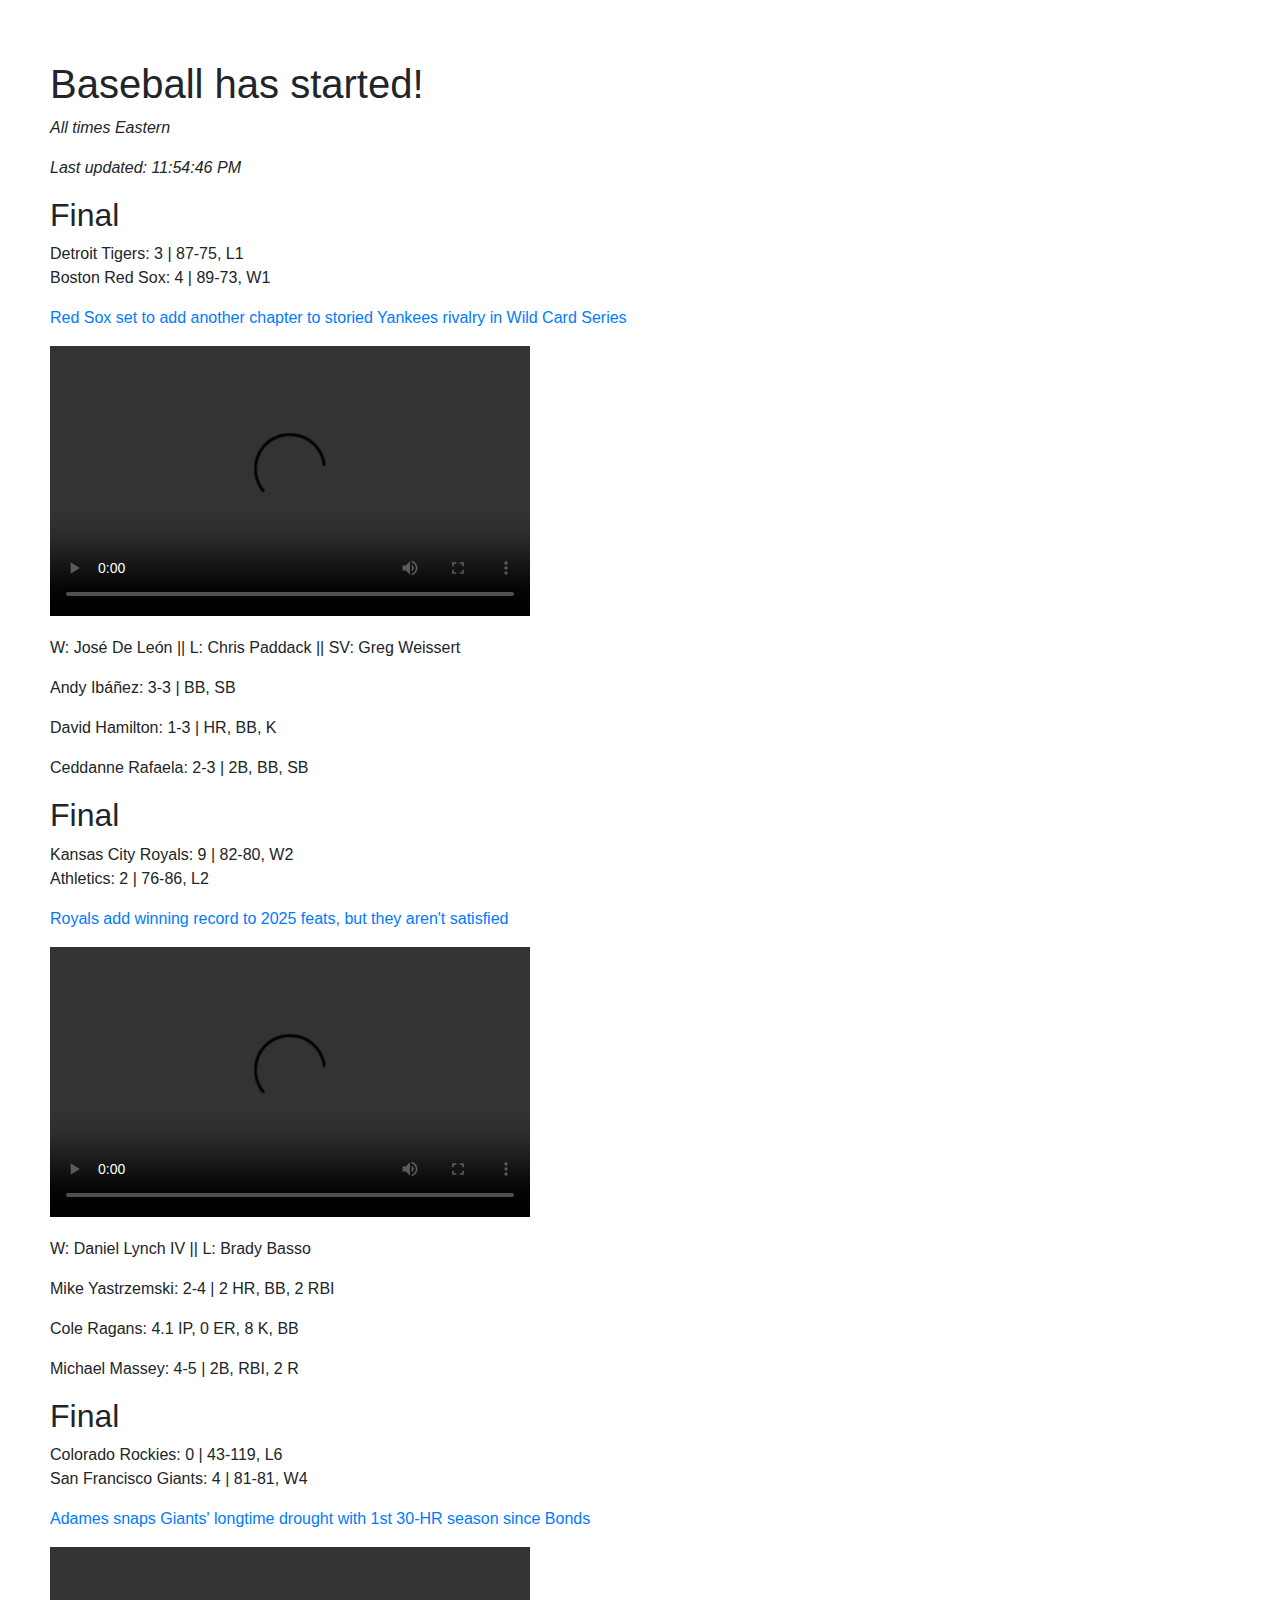
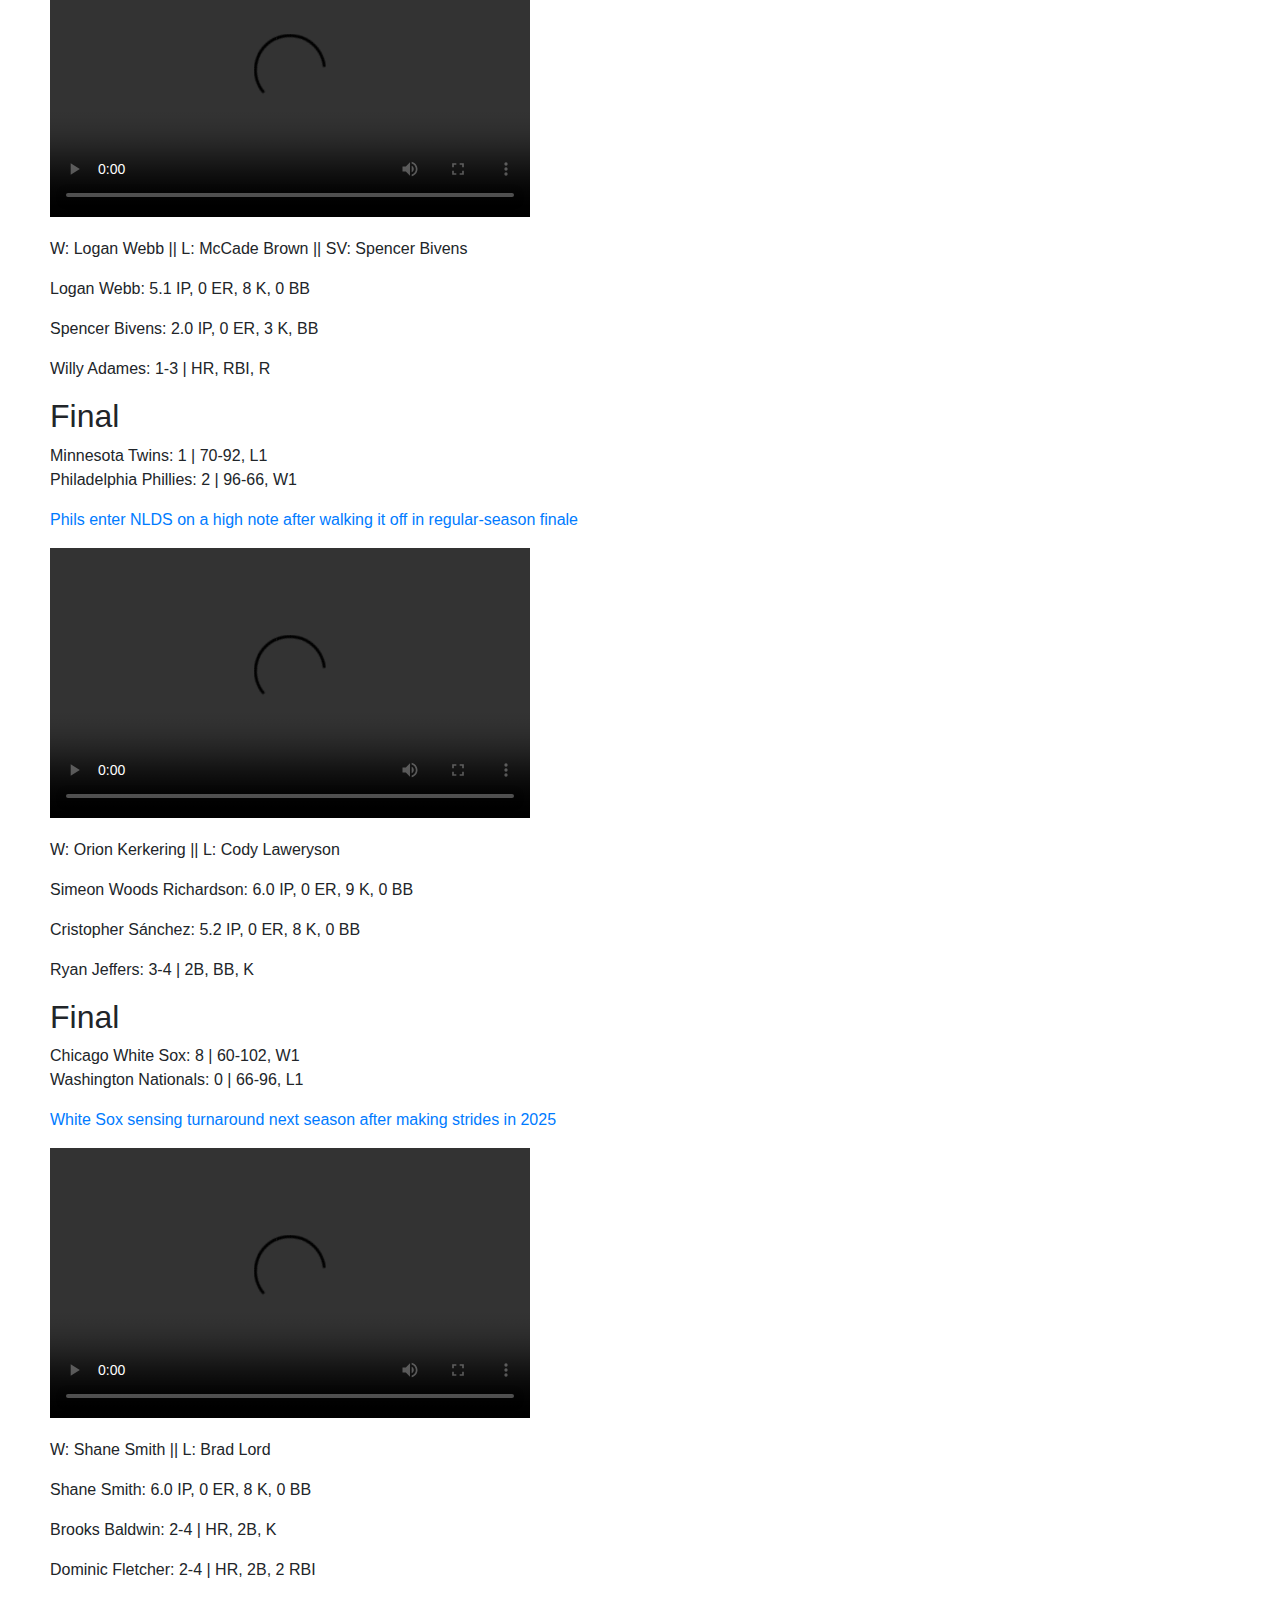
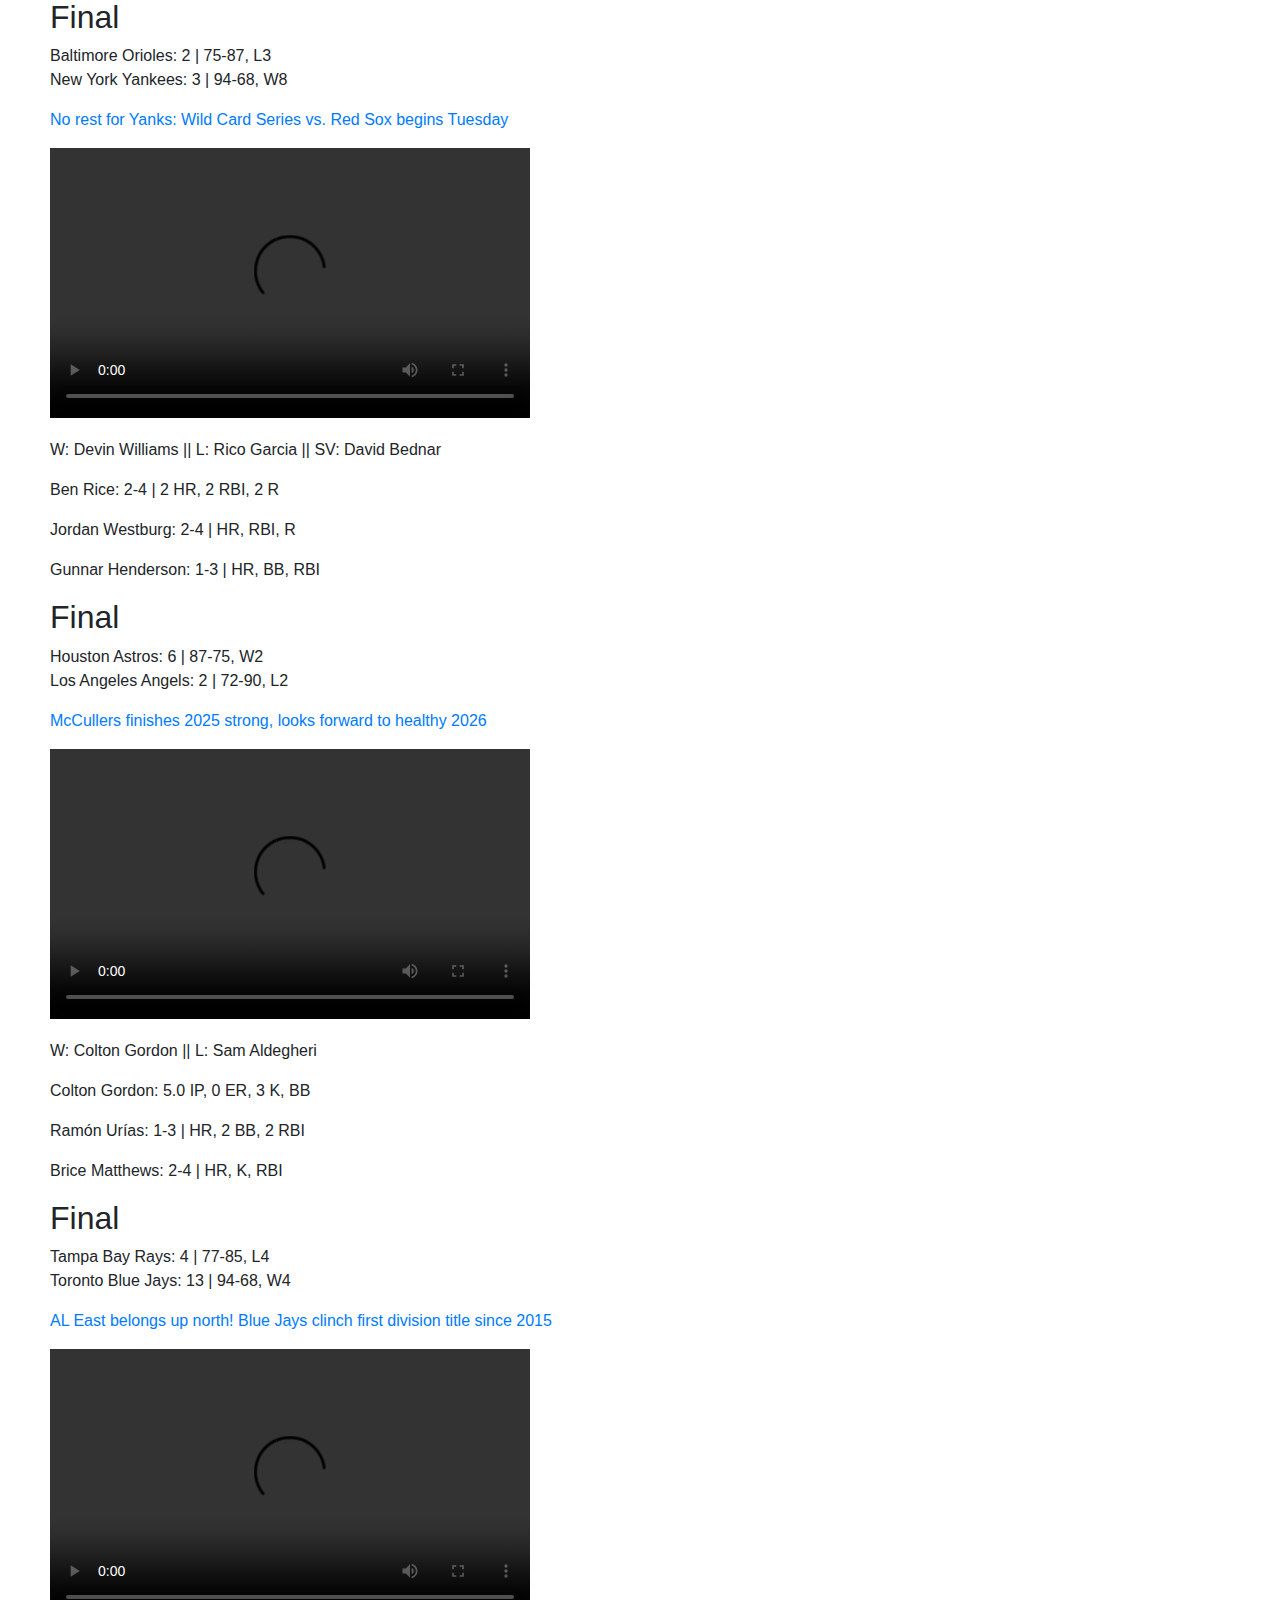
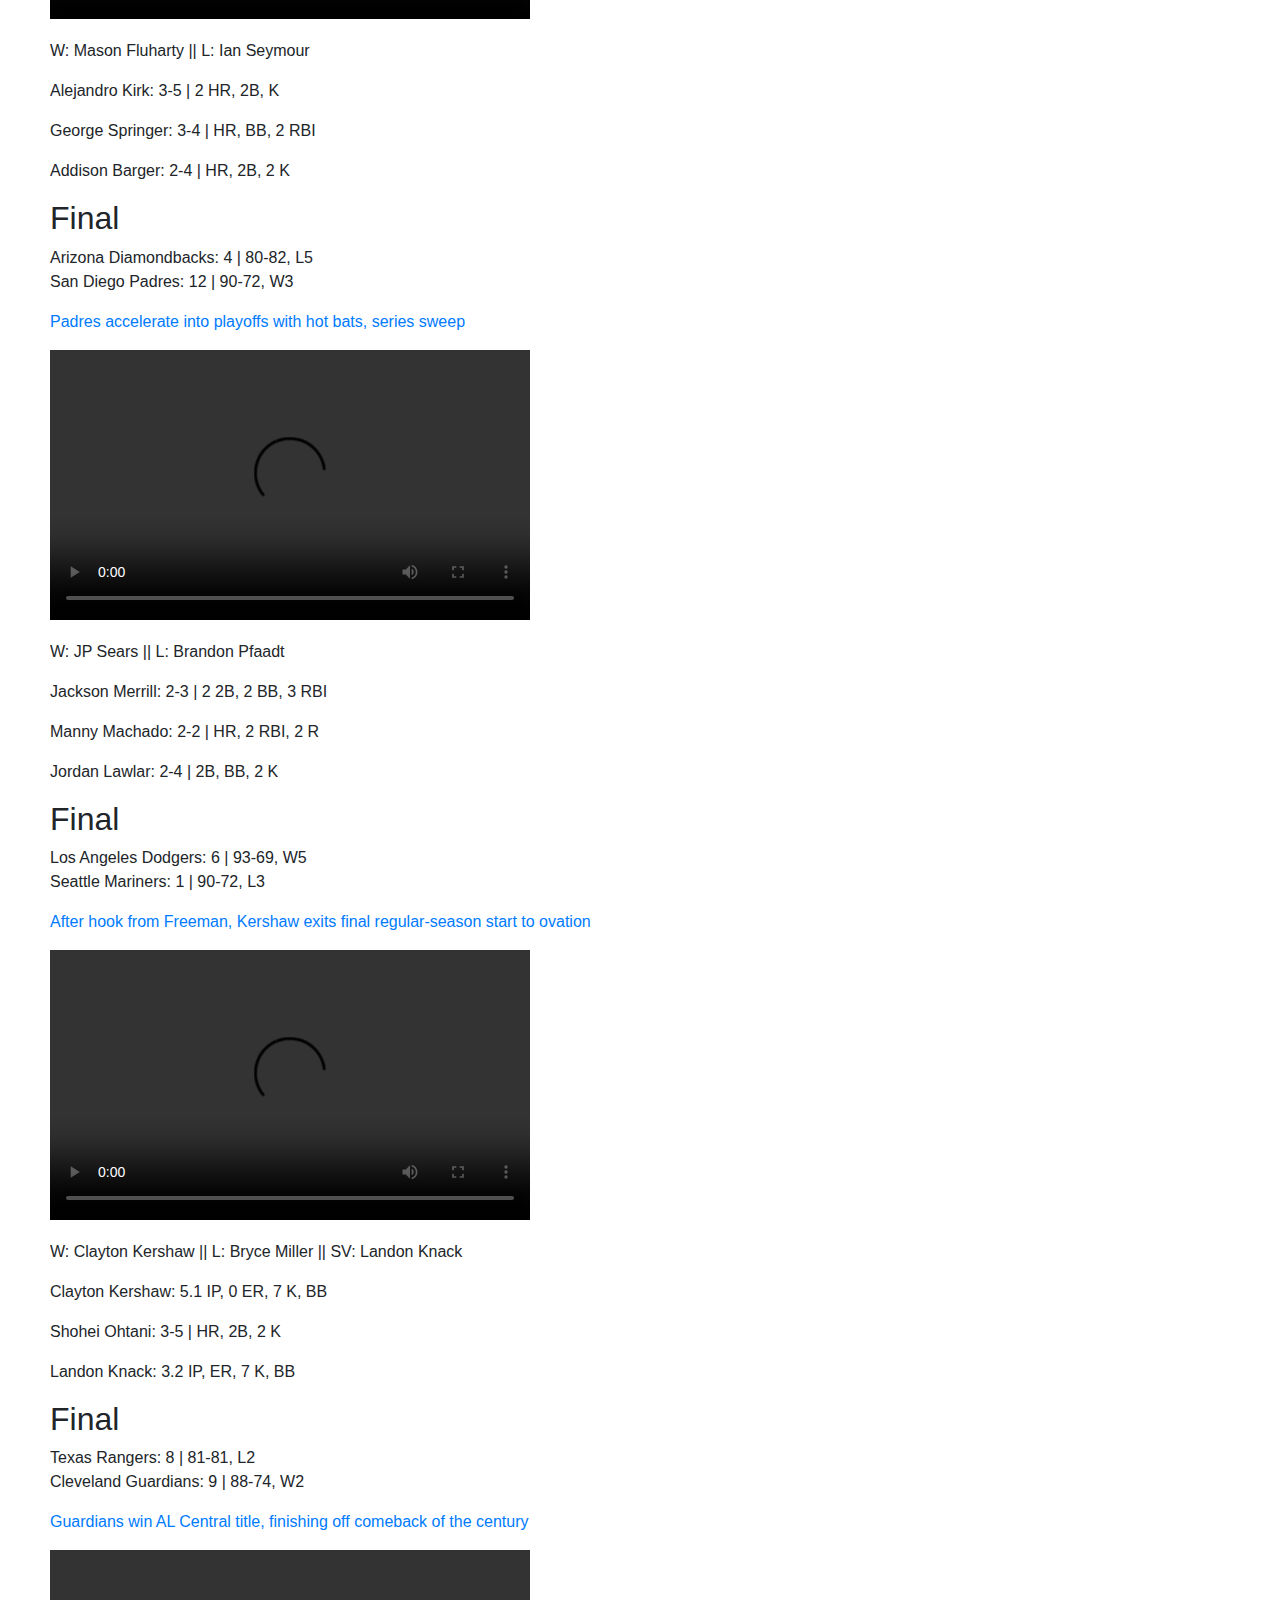
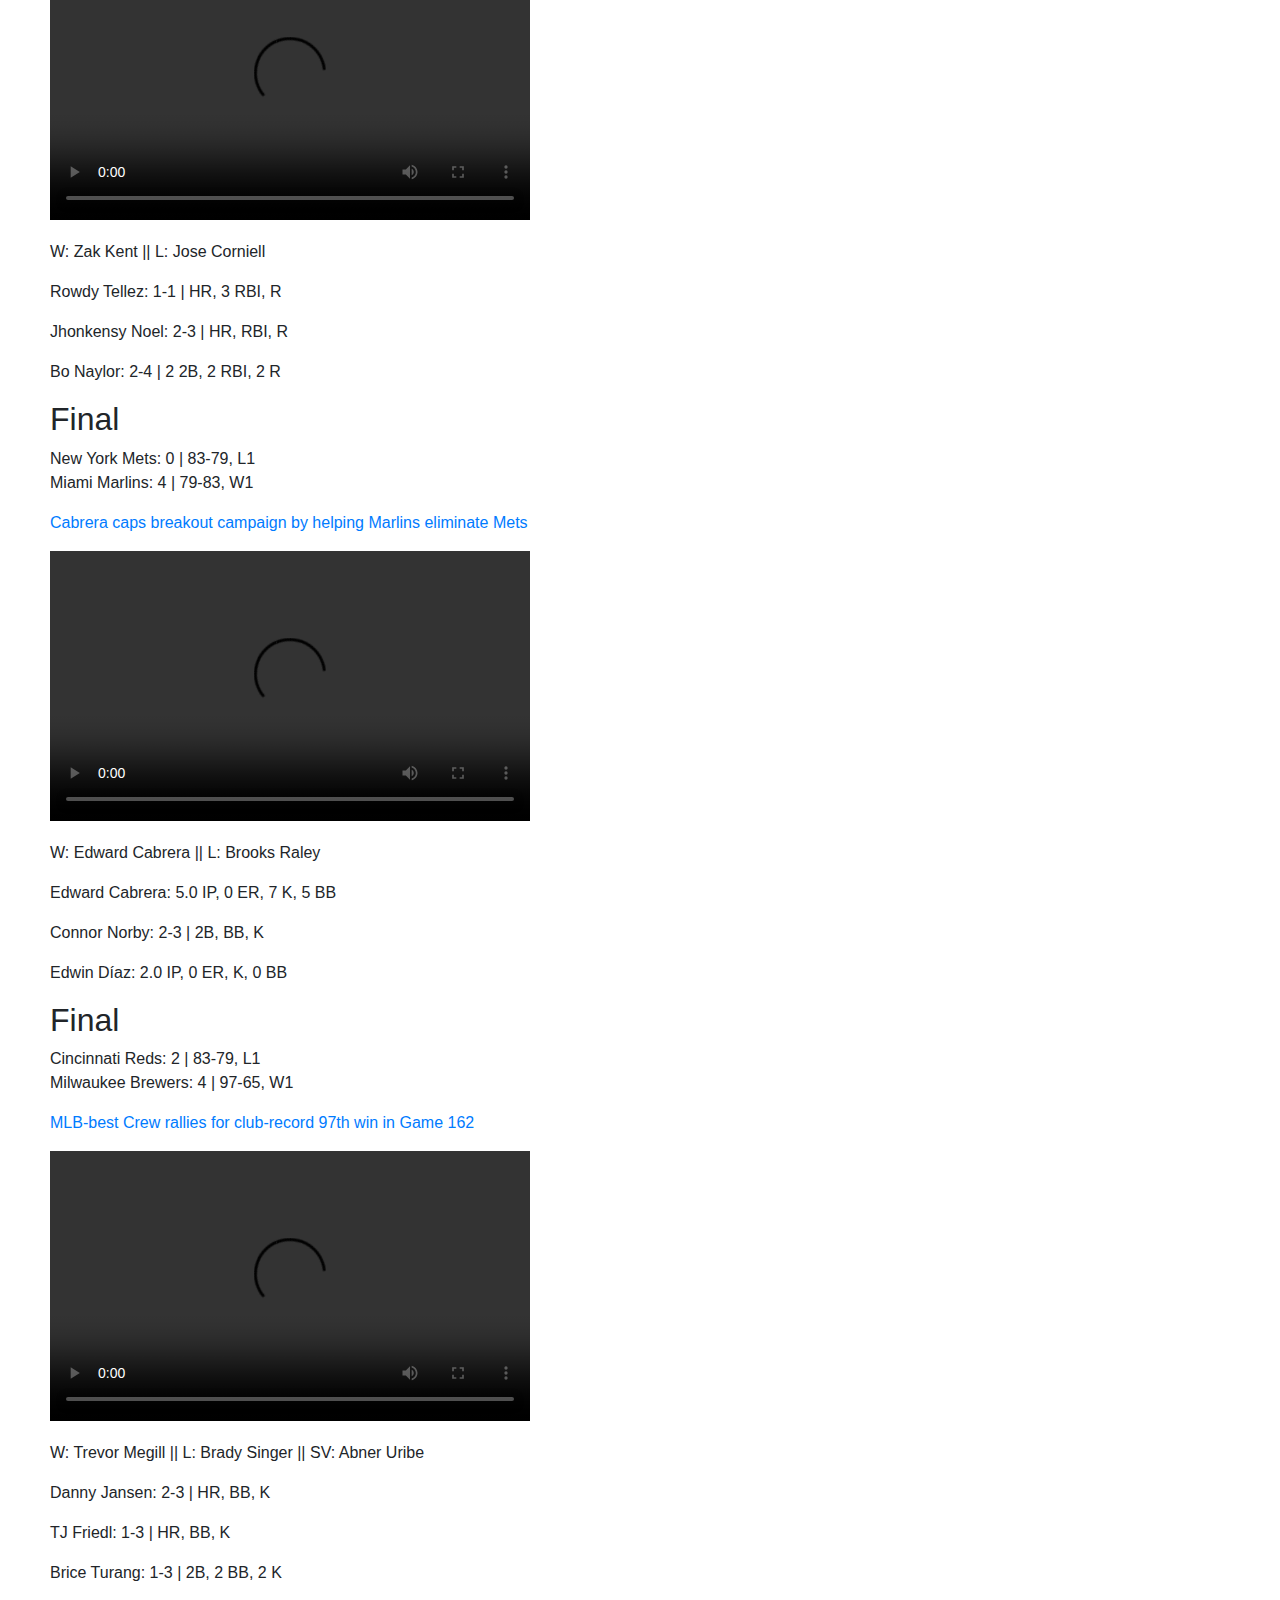
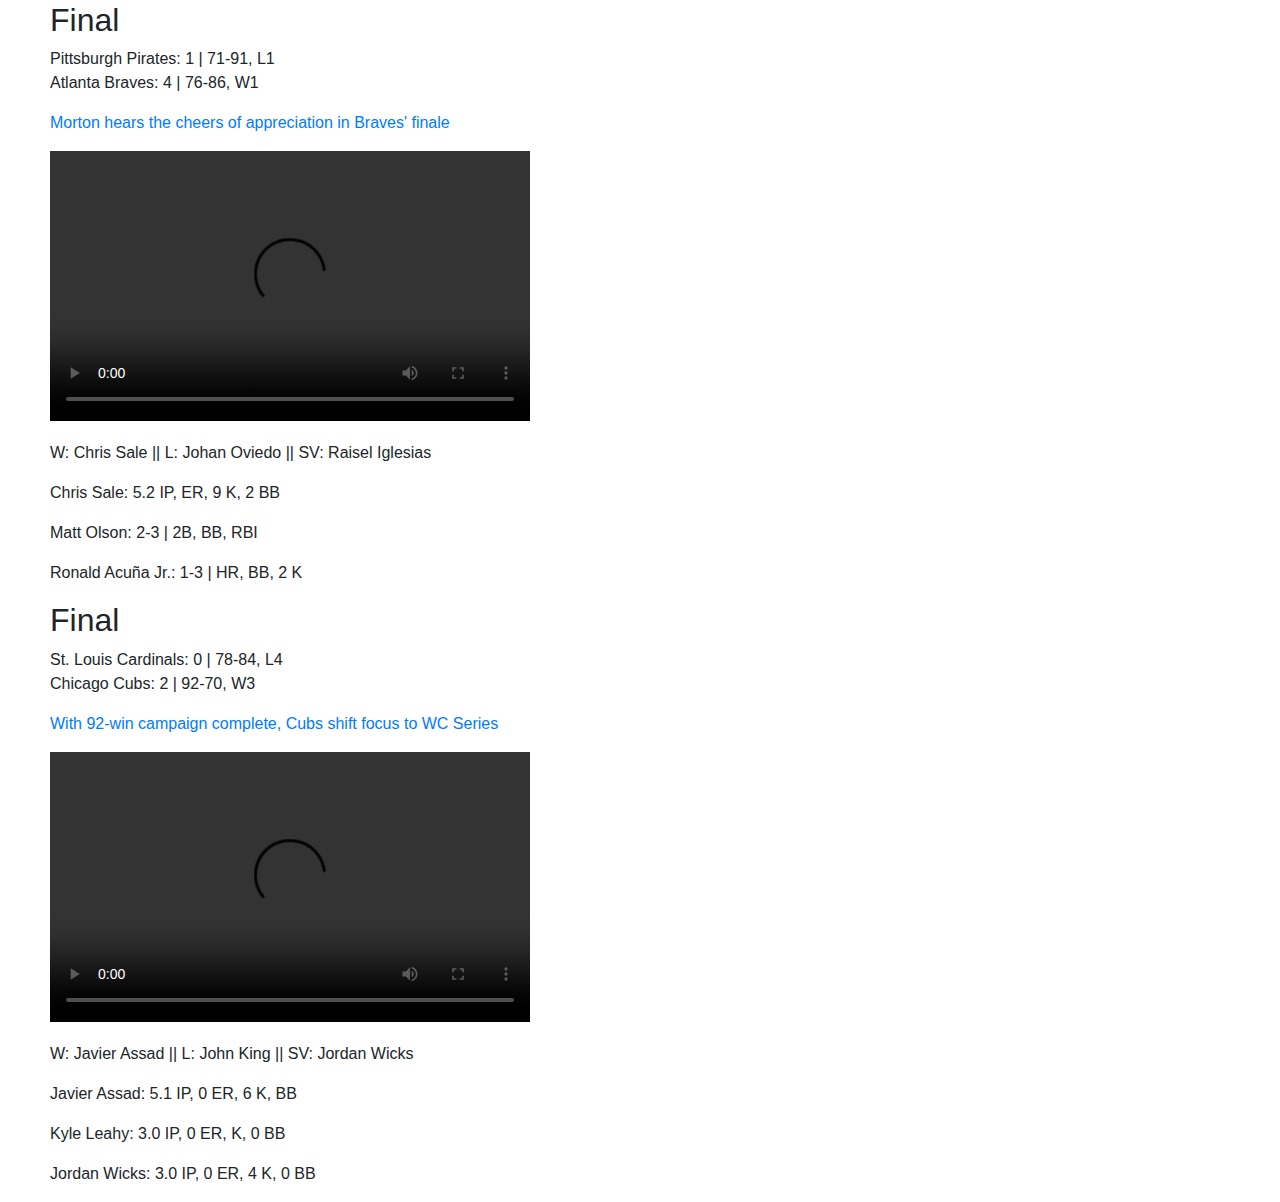
<file: index.html>
<html>
<head>
<title>MLB Live Scoreboard: 2025-09-28</title>
<link rel="stylesheet" href="bootstrap.css">
<link rel="icon" type="image/x-icon" href="favicon.ico"     
<meta name="viewport" content="width=device-width, initial-scale=1.0">
<meta name="author" content="Ari Levin">
</head>
<body>
<h1>Baseball has started!</h1>
<p><em>All times Eastern</em></p>
<p><em>Last updated: 11:54:46 PM</em></p>
<div>
<h2>Final</h2>
<p>Detroit Tigers: 3 | 87-75, L1<br>
Boston Red Sox: 4 | 89-73, W1</p>
<p><a href=https://www.mlb.com/news/red-sox-secure-2nd-al-wild-card-spot-win-game-162 target = 'new'>Red Sox set to add another chapter to storied Yankees rivalry in Wild Card Series</a></p>
<video width='480' height='270' controls>
<source src="https://mlb-cuts-diamond.mlb.com/FORGE/2025/2025-09/28/20cc019f-2c8ab9bd-acf442a4-csvm-diamondgcp-asset_1280x720_59_4000K.mp4">
<a href=https://mlb-cuts-diamond.mlb.com/FORGE/2025/2025-09/28/20cc019f-2c8ab9bd-acf442a4-csvm-diamondgcp-asset_1280x720_59_4000K.mp4 target='new'>Tigers vs. Red Sox Highlights</a>
</video>
<br>
<p>W: José De León || L: Chris Paddack || SV: Greg Weissert</p>
<p>Andy Ibáñez: 3-3 | BB, SB</p>
<p>David Hamilton: 1-3 | HR, BB, K</p>
<p>Ceddanne Rafaela: 2-3 | 2B, BB, SB</p>
</div>
<div>
<h2>Final</h2>
<p>Kansas City Royals: 9 | 82-80, W2<br>
Athletics: 2 | 76-86, L2</p>
<p><a href=https://www.mlb.com/news/carter-jensen-homers-in-royals-win-in-final-game-of-2025-season target = 'new'>Royals add winning record to 2025 feats, but they aren't satisfied</a></p>
<video width='480' height='270' controls>
<source src="https://mlb-cuts-diamond.mlb.com/FORGE/2025/2025-09/28/e62c7d6a-32e32987-eb240564-csvm-diamondgcp-asset_1280x720_59_4000K.mp4">
<a href=https://mlb-cuts-diamond.mlb.com/FORGE/2025/2025-09/28/e62c7d6a-32e32987-eb240564-csvm-diamondgcp-asset_1280x720_59_4000K.mp4 target='new'>Royals vs. Athletics Highlights</a>
</video>
<br>
<p>W: Daniel Lynch IV || L: Brady Basso</p>
<p>Mike Yastrzemski: 2-4 | 2 HR, BB, 2 RBI</p>
<p>Cole Ragans: 4.1 IP, 0 ER, 8 K, BB</p>
<p>Michael Massey: 4-5 | 2B, RBI, 2 R</p>
</div>
<div>
<h2>Final</h2>
<p>Colorado Rockies: 0 | 43-119, L6<br>
San Francisco Giants: 4 | 81-81, W4</p>
<p><a href=https://www.mlb.com/news/willy-adames-giants-first-30-home-run-season-since-barry-bonds target = 'new'>Adames snaps Giants' longtime drought with 1st 30-HR season since Bonds</a></p>
<video width='480' height='270' controls>
<source src="https://mlb-cuts-diamond.mlb.com/FORGE/2025/2025-09/28/54c95437-9f3273d3-9b03dab0-csvm-diamondgcp-asset_1280x720_59_4000K.mp4">
<a href=https://mlb-cuts-diamond.mlb.com/FORGE/2025/2025-09/28/54c95437-9f3273d3-9b03dab0-csvm-diamondgcp-asset_1280x720_59_4000K.mp4 target='new'>Rockies vs. Giants Highlights</a>
</video>
<br>
<p>W: Logan Webb || L: McCade Brown || SV: Spencer Bivens</p>
<p>Logan Webb: 5.1 IP, 0 ER, 8 K, 0 BB</p>
<p>Spencer Bivens: 2.0 IP, 0 ER, 3 K, BB</p>
<p>Willy Adames: 1-3 | HR, RBI, R</p>
</div>
<div>
<h2>Final</h2>
<p>Minnesota Twins: 1 | 70-92, L1<br>
Philadelphia Phillies: 2 | 96-66, W1</p>
<p><a href=https://www.mlb.com/news/phillies-end-regular-season-with-walk-off-win-over-twins target = 'new'>Phils enter NLDS on a high note after walking it off in regular-season finale</a></p>
<video width='480' height='270' controls>
<source src="https://mlb-cuts-diamond.mlb.com/FORGE/2025/2025-09/28/65fecb2c-c8b901ef-c94539b5-csvm-diamondgcp-asset_1280x720_59_4000K.mp4">
<a href=https://mlb-cuts-diamond.mlb.com/FORGE/2025/2025-09/28/65fecb2c-c8b901ef-c94539b5-csvm-diamondgcp-asset_1280x720_59_4000K.mp4 target='new'>Twins vs. Phillies Highlights</a>
</video>
<br>
<p>W: Orion Kerkering || L: Cody Laweryson</p>
<p>Simeon Woods Richardson: 6.0 IP, 0 ER, 9 K, 0 BB</p>
<p>Cristopher Sánchez: 5.2 IP, 0 ER, 8 K, 0 BB</p>
<p>Ryan Jeffers: 3-4 | 2B, BB, K</p>
</div>
<div>
<h2>Final</h2>
<p>Chicago White Sox: 8 | 60-102, W1<br>
Washington Nationals: 0 | 66-96, L1</p>
<p><a href=https://www.mlb.com/news/white-sox-beat-nationals-to-end-2025-season target = 'new'>White Sox sensing turnaround next season after making strides in 2025</a></p>
<video width='480' height='270' controls>
<source src="https://mlb-cuts-diamond.mlb.com/FORGE/2025/2025-09/28/babfd8af-26645733-61f0f7e5-csvm-diamondgcp-asset_1280x720_59_4000K.mp4">
<a href=https://mlb-cuts-diamond.mlb.com/FORGE/2025/2025-09/28/babfd8af-26645733-61f0f7e5-csvm-diamondgcp-asset_1280x720_59_4000K.mp4 target='new'>White Sox vs. Nationals Highlights</a>
</video>
<br>
<p>W: Shane Smith || L: Brad Lord</p>
<p>Shane Smith: 6.0 IP, 0 ER, 8 K, 0 BB</p>
<p>Brooks Baldwin: 2-4 | HR, 2B, K</p>
<p>Dominic Fletcher: 2-4 | HR, 2B, 2 RBI</p>
</div>
<div>
<h2>Final</h2>
<p>Baltimore Orioles: 2 | 75-87, L3<br>
New York Yankees: 3 | 94-68, W8</p>
<p><a href=https://www.mlb.com/news/yankees-clinch-2025-al-wild-card-spot target = 'new'>No rest for Yanks: Wild Card Series vs. Red Sox begins Tuesday</a></p>
<video width='480' height='270' controls>
<source src="https://mlb-cuts-diamond.mlb.com/FORGE/2025/2025-09/28/d10fa245-45a865c6-d7c5c980-csvm-diamondgcp-asset_1280x720_59_4000K.mp4">
<a href=https://mlb-cuts-diamond.mlb.com/FORGE/2025/2025-09/28/d10fa245-45a865c6-d7c5c980-csvm-diamondgcp-asset_1280x720_59_4000K.mp4 target='new'>Orioles vs. Yankees Highlights</a>
</video>
<br>
<p>W: Devin Williams || L: Rico Garcia || SV: David Bednar</p>
<p>Ben Rice: 2-4 | 2 HR, 2 RBI, 2 R</p>
<p>Jordan Westburg: 2-4 | HR, RBI, R</p>
<p>Gunnar Henderson: 1-3 | HR, BB, RBI</p>
</div>
<div>
<h2>Final</h2>
<p>Houston Astros: 6 | 87-75, W2<br>
Los Angeles Angels: 2 | 72-90, L2</p>
<p><a href=https://www.mlb.com/news/lance-mccullers-jr-astros-beat-angels-in-final-game-of-2025 target = 'new'>McCullers finishes 2025 strong, looks forward to healthy 2026</a></p>
<video width='480' height='270' controls>
<source src="https://mlb-cuts-diamond.mlb.com/FORGE/2025/2025-09/28/8e758086-26c899c7-f952c13a-csvm-diamondgcp-asset_1280x720_59_4000K.mp4">
<a href=https://mlb-cuts-diamond.mlb.com/FORGE/2025/2025-09/28/8e758086-26c899c7-f952c13a-csvm-diamondgcp-asset_1280x720_59_4000K.mp4 target='new'>Astros vs. Angels Highlights</a>
</video>
<br>
<p>W: Colton Gordon || L: Sam Aldegheri</p>
<p>Colton Gordon: 5.0 IP, 0 ER, 3 K, BB</p>
<p>Ramón Urías: 1-3 | HR, 2 BB, 2 RBI</p>
<p>Brice Matthews: 2-4 | HR, K, RBI</p>
</div>
<div>
<h2>Final</h2>
<p>Tampa Bay Rays: 4 | 77-85, L4<br>
Toronto Blue Jays: 13 | 94-68, W4</p>
<p><a href=https://www.mlb.com/news/blue-jays-win-2025-al-east-division-title target = 'new'>AL East belongs up north! Blue Jays clinch first division title since 2015</a></p>
<video width='480' height='270' controls>
<source src="https://mlb-cuts-diamond.mlb.com/FORGE/2025/2025-09/28/423831f9-7a5a0ff9-e14d7cf2-csvm-diamondgcp-asset_1280x720_59_4000K.mp4">
<a href=https://mlb-cuts-diamond.mlb.com/FORGE/2025/2025-09/28/423831f9-7a5a0ff9-e14d7cf2-csvm-diamondgcp-asset_1280x720_59_4000K.mp4 target='new'>Rays vs. Blue Jays Highlights</a>
</video>
<br>
<p>W: Mason Fluharty || L: Ian Seymour</p>
<p>Alejandro Kirk: 3-5 | 2 HR, 2B, K</p>
<p>George Springer: 3-4 | HR, BB, 2 RBI</p>
<p>Addison Barger: 2-4 | HR, 2B, 2 K</p>
</div>
<div>
<h2>Final</h2>
<p>Arizona Diamondbacks: 4 | 80-82, L5<br>
San Diego Padres: 12 | 90-72, W3</p>
<p><a href=https://www.mlb.com/news/padres-offense-clicks-ahead-of-2025-playoffs target = 'new'>Padres accelerate into playoffs with hot bats, series sweep</a></p>
<video width='480' height='270' controls>
<source src="https://mlb-cuts-diamond.mlb.com/FORGE/2025/2025-09/28/a2347f98-d58144dd-f4466509-csvm-diamondgcp-asset_1280x720_59_4000K.mp4">
<a href=https://mlb-cuts-diamond.mlb.com/FORGE/2025/2025-09/28/a2347f98-d58144dd-f4466509-csvm-diamondgcp-asset_1280x720_59_4000K.mp4 target='new'>D-backs vs. Padres Highlights</a>
</video>
<br>
<p>W: JP Sears || L: Brandon Pfaadt</p>
<p>Jackson Merrill: 2-3 | 2 2B, 2 BB, 3 RBI</p>
<p>Manny Machado: 2-2 | HR, 2 RBI, 2 R</p>
<p>Jordan Lawlar: 2-4 | 2B, BB, 2 K</p>
</div>
<div>
<h2>Final</h2>
<p>Los Angeles Dodgers: 6 | 93-69, W5<br>
Seattle Mariners: 1 | 90-72, L3</p>
<p><a href=https://www.mlb.com/news/clayton-kershaw-makes-final-regular-season-start target = 'new'>After hook from Freeman, Kershaw exits final regular-season start to ovation</a></p>
<video width='480' height='270' controls>
<source src="https://mlb-cuts-diamond.mlb.com/FORGE/2025/2025-09/28/54403be6-a86d152e-930a6a90-csvm-diamondgcp-asset_1280x720_59_4000K.mp4">
<a href=https://mlb-cuts-diamond.mlb.com/FORGE/2025/2025-09/28/54403be6-a86d152e-930a6a90-csvm-diamondgcp-asset_1280x720_59_4000K.mp4 target='new'>Dodgers vs. Mariners Highlights</a>
</video>
<br>
<p>W: Clayton Kershaw || L: Bryce Miller || SV: Landon Knack</p>
<p>Clayton Kershaw: 5.1 IP, 0 ER, 7 K, BB</p>
<p>Shohei Ohtani: 3-5 | HR, 2B, 2 K</p>
<p>Landon Knack: 3.2 IP, ER, 7 K, BB</p>
</div>
<div>
<h2>Final</h2>
<p>Texas Rangers: 8 | 81-81, L2<br>
Cleveland Guardians: 9 | 88-74, W2</p>
<p><a href=https://www.mlb.com/news/guardians-win-2025-al-central-title target = 'new'>Guardians win AL Central title, finishing off comeback of the century</a></p>
<video width='480' height='270' controls>
<source src="https://mlb-cuts-diamond.mlb.com/FORGE/2025/2025-09/28/f94e5543-64ea6087-5c22ded9-csvm-diamondgcp-asset_1280x720_59_4000K.mp4">
<a href=https://mlb-cuts-diamond.mlb.com/FORGE/2025/2025-09/28/f94e5543-64ea6087-5c22ded9-csvm-diamondgcp-asset_1280x720_59_4000K.mp4 target='new'>Rangers vs. Guardians Highlights</a>
</video>
<br>
<p>W: Zak Kent || L: Jose Corniell</p>
<p>Rowdy Tellez: 1-1 | HR, 3 RBI, R</p>
<p>Jhonkensy Noel: 2-3 | HR, RBI, R</p>
<p>Bo Naylor: 2-4 | 2 2B, 2 RBI, 2 R</p>
</div>
<div>
<h2>Final</h2>
<p>New York Mets: 0 | 83-79, L1<br>
Miami Marlins: 4 | 79-83, W1</p>
<p><a href=https://www.mlb.com/news/edward-cabrera-marlins-eliminate-mets-from-playoff-contention target = 'new'>Cabrera caps breakout campaign by helping Marlins eliminate Mets</a></p>
<video width='480' height='270' controls>
<source src="https://mlb-cuts-diamond.mlb.com/FORGE/2025/2025-09/28/3bed69b9-671d053c-01c7f2c4-csvm-diamondgcp-asset_1280x720_59_4000K.mp4">
<a href=https://mlb-cuts-diamond.mlb.com/FORGE/2025/2025-09/28/3bed69b9-671d053c-01c7f2c4-csvm-diamondgcp-asset_1280x720_59_4000K.mp4 target='new'>Mets vs. Marlins Highlights</a>
</video>
<br>
<p>W: Edward Cabrera || L: Brooks Raley</p>
<p>Edward Cabrera: 5.0 IP, 0 ER, 7 K, 5 BB</p>
<p>Connor Norby: 2-3 | 2B, BB, K</p>
<p>Edwin Díaz: 2.0 IP, 0 ER, K, 0 BB</p>
</div>
<div>
<h2>Final</h2>
<p>Cincinnati Reds: 2 | 83-79, L1<br>
Milwaukee Brewers: 4 | 97-65, W1</p>
<p><a href=https://www.mlb.com/news/brewers-top-reds-for-club-record-97th-win-of-2025 target = 'new'>MLB-best Crew rallies for club-record 97th win in Game 162</a></p>
<video width='480' height='270' controls>
<source src="https://mlb-cuts-diamond.mlb.com/FORGE/2025/2025-09/28/26ca9814-6bb53104-8bc41746-csvm-diamondgcp-asset_1280x720_59_4000K.mp4">
<a href=https://mlb-cuts-diamond.mlb.com/FORGE/2025/2025-09/28/26ca9814-6bb53104-8bc41746-csvm-diamondgcp-asset_1280x720_59_4000K.mp4 target='new'>Reds vs. Brewers Highlights</a>
</video>
<br>
<p>W: Trevor Megill || L: Brady Singer || SV: Abner Uribe</p>
<p>Danny Jansen: 2-3 | HR, BB, K</p>
<p>TJ Friedl: 1-3 | HR, BB, K</p>
<p>Brice Turang: 1-3 | 2B, 2 BB, 2 K</p>
</div>
<div>
<h2>Final</h2>
<p>Pittsburgh Pirates: 1 | 71-91, L1<br>
Atlanta Braves: 4 | 76-86, W1</p>
<p><a href=https://www.mlb.com/news/charlie-morton-leaves-mound-to-cheers-in-braves-2025-finale target = 'new'>Morton hears the cheers of appreciation in Braves' finale</a></p>
<video width='480' height='270' controls>
<source src="https://mlb-cuts-diamond.mlb.com/FORGE/2025/2025-09/28/ef0a5ff8-75072699-4e109e8c-csvm-diamondgcp-asset_1280x720_59_4000K.mp4">
<a href=https://mlb-cuts-diamond.mlb.com/FORGE/2025/2025-09/28/ef0a5ff8-75072699-4e109e8c-csvm-diamondgcp-asset_1280x720_59_4000K.mp4 target='new'>Pirates vs. Braves Highlights</a>
</video>
<br>
<p>W: Chris Sale || L: Johan Oviedo || SV: Raisel Iglesias</p>
<p>Chris Sale: 5.2 IP, ER, 9 K, 2 BB</p>
<p>Matt Olson: 2-3 | 2B, BB, RBI</p>
<p>Ronald Acuña Jr.: 1-3 | HR, BB, 2 K</p>
</div>
<div>
<h2>Final</h2>
<p>St. Louis Cardinals: 0 | 78-84, L4<br>
Chicago Cubs: 2 | 92-70, W3</p>
<p><a href=https://www.mlb.com/news/cubs-beat-cardinals-in-2025-regular-season-finale target = 'new'>With 92-win campaign complete, Cubs shift focus to WC Series</a></p>
<video width='480' height='270' controls>
<source src="https://mlb-cuts-diamond.mlb.com/FORGE/2025/2025-09/28/ec5210c1-9256691e-d8ac933c-csvm-diamondgcp-asset_1280x720_59_4000K.mp4">
<a href=https://mlb-cuts-diamond.mlb.com/FORGE/2025/2025-09/28/ec5210c1-9256691e-d8ac933c-csvm-diamondgcp-asset_1280x720_59_4000K.mp4 target='new'>Cardinals vs. Cubs Highlights </a>
</video>
<br>
<p>W: Javier Assad || L: John King || SV: Jordan Wicks</p>
<p>Javier Assad: 5.1 IP, 0 ER, 6 K, BB</p>
<p>Kyle Leahy: 3.0 IP, 0 ER, K, 0 BB</p>
<p>Jordan Wicks: 3.0 IP, 0 ER, 4 K, 0 BB</p>
</div>

</body>
</html>
</file>
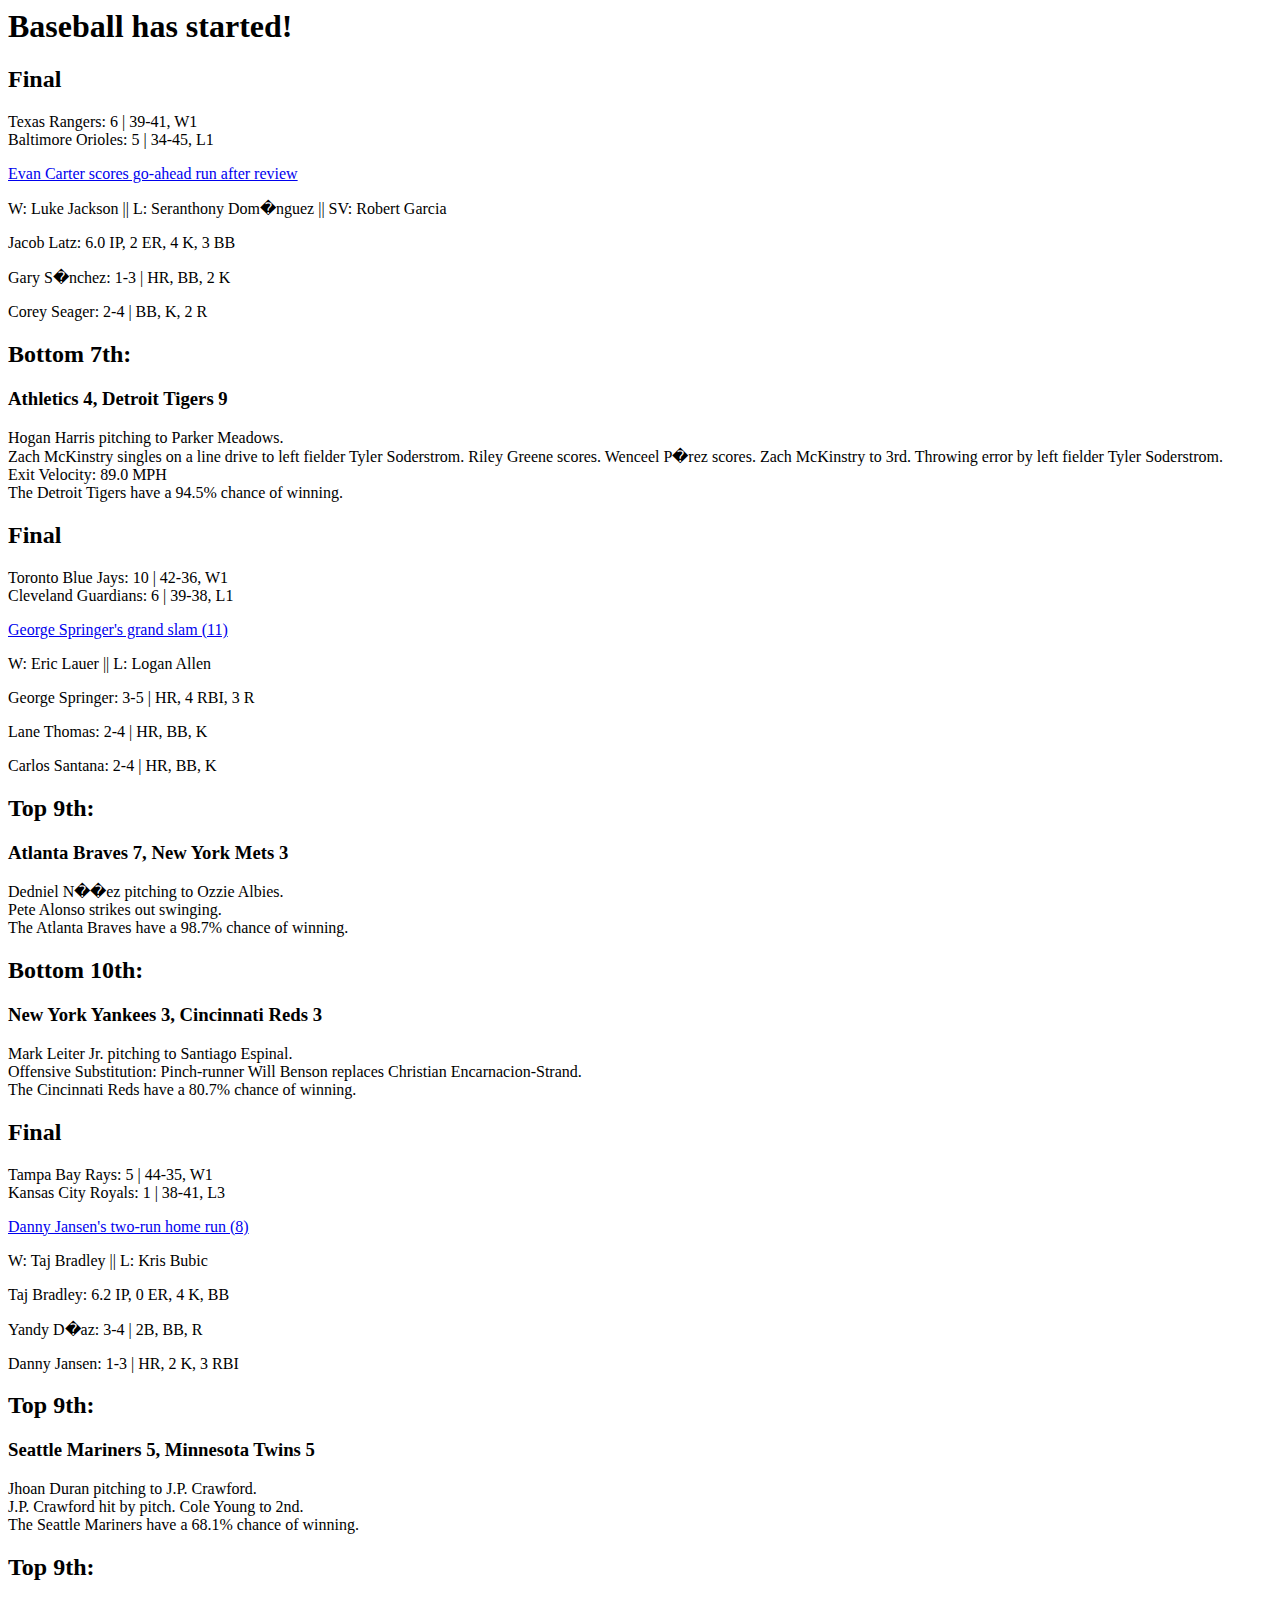
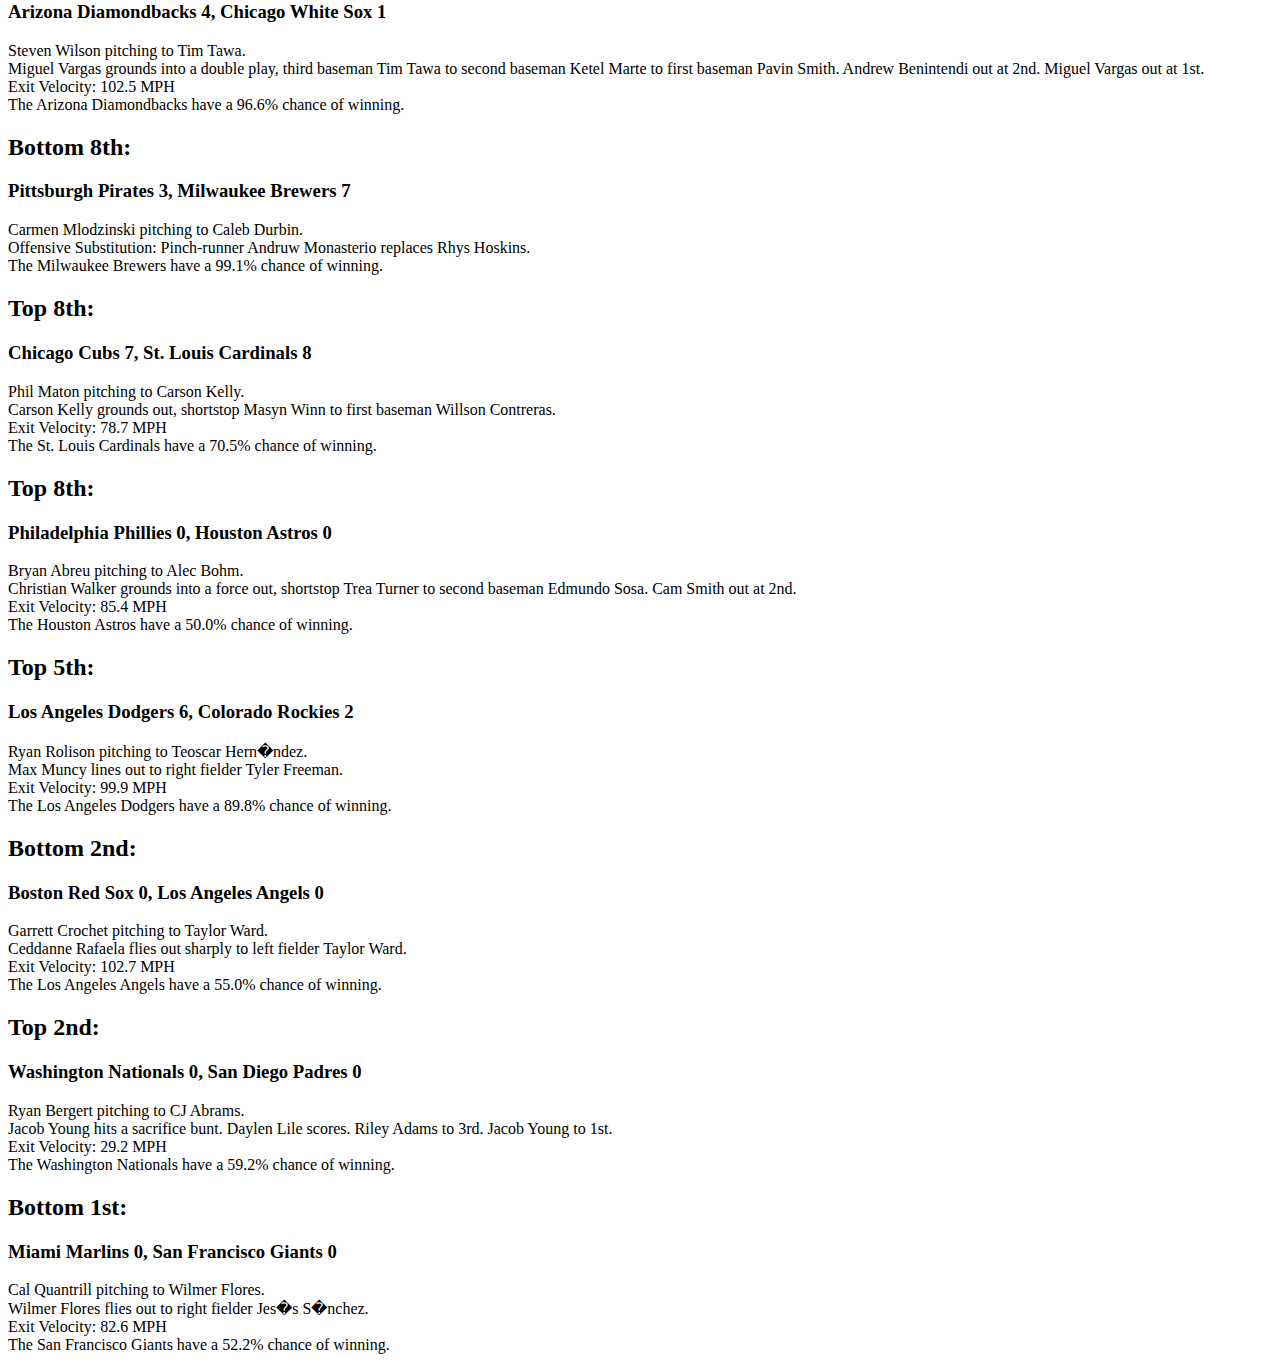
<file: scoreboard.html>
<html>
<head></head>
<body>
<h1>Baseball has started!</h1>
<div>
<h2>Final</h2>
<p>Texas Rangers: 6 | 39-41, W1<br>
Baltimore Orioles: 5 | 34-45, L1</p>
<p><a href=https://mlb-cuts-diamond.mlb.com/FORGE/2025/2025-06/24/39105550-c3916fc9-c603c044-csvm-diamondgcp-asset_1280x720_59_4000K.mp4 target='new'>Evan Carter scores go-ahead run after review</a></p>
<p>W: Luke Jackson || L: Seranthony Dom�nguez || SV: Robert Garcia</p>
<p>Jacob Latz: 6.0 IP, 2 ER, 4 K, 3 BB</p>
<p>Gary S�nchez: 1-3 | HR, BB, 2 K</p>
<p>Corey Seager: 2-4 | BB, K, 2 R</p>
</div>
<div>
<h2>Bottom 7th:</h2>
<h3>Athletics 4, Detroit Tigers 9</h3>
<p>Hogan Harris pitching to Parker Meadows.<br>
Zach McKinstry singles on a line drive to left fielder Tyler Soderstrom. Riley Greene scores. Wenceel P�rez scores. Zach McKinstry to 3rd. Throwing error by left fielder Tyler Soderstrom.<br>Exit Velocity: 89.0 MPH<br>
The Detroit Tigers have a 94.5% chance of winning.</p>
</div>
<div>
<h2>Final</h2>
<p>Toronto Blue Jays: 10 | 42-36, W1<br>
Cleveland Guardians: 6 | 39-38, L1</p>
<p><a href=https://mlb-cuts-diamond.mlb.com/FORGE/2025/2025-06/24/b3a5fa71-22433386-7ae8f025-csvm-diamondgcp-asset_1280x720_59_4000K.mp4 target='new'>George Springer's grand slam (11)</a></p>
<p>W: Eric Lauer || L: Logan Allen</p>
<p>George Springer: 3-5 | HR, 4 RBI, 3 R</p>
<p>Lane Thomas: 2-4 | HR, BB, K</p>
<p>Carlos Santana: 2-4 | HR, BB, K</p>
</div>
<div>
<h2>Top 9th:</h2>
<h3>Atlanta Braves 7, New York Mets 3</h3>
<p>Dedniel N��ez pitching to Ozzie Albies.<br>
Pete Alonso strikes out swinging.<br>The Atlanta Braves have a 98.7% chance of winning.</p>
</div>
<div>
<h2>Bottom 10th:</h2>
<h3>New York Yankees 3, Cincinnati Reds 3</h3>
<p>Mark Leiter Jr. pitching to Santiago Espinal.<br>
Offensive Substitution: Pinch-runner Will Benson replaces Christian Encarnacion-Strand.<br>
The Cincinnati Reds have a 80.7% chance of winning.</p>
</div>
<div>
<h2>Final</h2>
<p>Tampa Bay Rays: 5 | 44-35, W1<br>
Kansas City Royals: 1 | 38-41, L3</p>
<p><a href=https://mlb-cuts-diamond.mlb.com/FORGE/2025/2025-06/24/07c40656-aa9b1dc6-c1807c5e-csvm-diamondgcp-asset_1280x720_59_4000K.mp4 target='new'>Danny Jansen's two-run home run (8)</a></p>
<p>W: Taj Bradley || L: Kris Bubic</p>
<p>Taj Bradley: 6.2 IP, 0 ER, 4 K, BB</p>
<p>Yandy D�az: 3-4 | 2B, BB, R</p>
<p>Danny Jansen: 1-3 | HR, 2 K, 3 RBI</p>
</div>
<div>
<h2>Top 9th:</h2>
<h3>Seattle Mariners 5, Minnesota Twins 5</h3>
<p>Jhoan Duran pitching to J.P. Crawford.<br>
J.P. Crawford hit by pitch. Cole Young to 2nd.<br>
The Seattle Mariners have a 68.1% chance of winning.</p>
</div>
<div>
<h2>Top 9th:</h2>
<h3>Arizona Diamondbacks 4, Chicago White Sox 1</h3>
<p>Steven Wilson pitching to Tim Tawa.<br>
Miguel Vargas grounds into a double play, third baseman Tim Tawa to second baseman Ketel Marte to first baseman Pavin Smith. Andrew Benintendi out at 2nd. Miguel Vargas out at 1st.<br>Exit Velocity: 102.5 MPH<br>
The Arizona Diamondbacks have a 96.6% chance of winning.</p>
</div>
<div>
<h2>Bottom 8th:</h2>
<h3>Pittsburgh Pirates 3, Milwaukee Brewers 7</h3>
<p>Carmen Mlodzinski pitching to Caleb Durbin.<br>
Offensive Substitution: Pinch-runner Andruw Monasterio replaces Rhys Hoskins.<br>
The Milwaukee Brewers have a 99.1% chance of winning.</p>
</div>
<div>
<h2>Top 8th:</h2>
<h3>Chicago Cubs 7, St. Louis Cardinals 8</h3>
<p>Phil Maton pitching to Carson Kelly.<br>
Carson Kelly grounds out, shortstop Masyn Winn to first baseman Willson Contreras.<br>
Exit Velocity: 78.7 MPH<br>The St. Louis Cardinals have a 70.5% chance of winning.</p>
</div>
<div>
<h2>Top 8th:</h2>
<h3>Philadelphia Phillies 0, Houston Astros 0</h3>
<p>Bryan Abreu pitching to Alec Bohm.<br>
Christian Walker grounds into a force out, shortstop Trea Turner to second baseman Edmundo Sosa. Cam Smith out at 2nd.<br>Exit Velocity: 85.4 MPH<br>
The Houston Astros have a 50.0% chance of winning.</p>
</div>
<div>
<h2>Top 5th:</h2>
<h3>Los Angeles Dodgers 6, Colorado Rockies 2</h3>
<p>Ryan Rolison pitching to Teoscar Hern�ndez.<br>
Max Muncy lines out to right fielder Tyler Freeman.<br>Exit Velocity: 99.9 MPH<br>
The Los Angeles Dodgers have a 89.8% chance of winning.</p>
</div>
<div>
<h2>Bottom 2nd:</h2>
<h3>Boston Red Sox 0, Los Angeles Angels 0</h3>
<p>Garrett Crochet pitching to Taylor Ward.<br>
Ceddanne Rafaela flies out sharply to left fielder Taylor Ward.<br>Exit Velocity: 102.7 MPH<br>
The Los Angeles Angels have a 55.0% chance of winning.</p>
</div>
<div>
<h2>Top 2nd:</h2>
<h3>Washington Nationals 0, San Diego Padres 0</h3>
<p>Ryan Bergert pitching to CJ Abrams.<br>
Jacob Young hits a sacrifice bunt. Daylen Lile scores. Riley Adams to 3rd. Jacob Young to 1st.<br>Exit Velocity: 29.2 MPH<br>
The Washington Nationals have a 59.2% chance of winning.</p>
</div>
<div>
<h2>Bottom 1st:</h2>
<h3>Miami Marlins 0, San Francisco Giants 0</h3>
<p>Cal Quantrill pitching to Wilmer Flores.<br>
Wilmer Flores flies out to right fielder Jes�s S�nchez.<br>
Exit Velocity: 82.6 MPH<br>The San Francisco Giants have a 52.2% chance of winning.</p>
</div>

</body>
</html>
</file>
